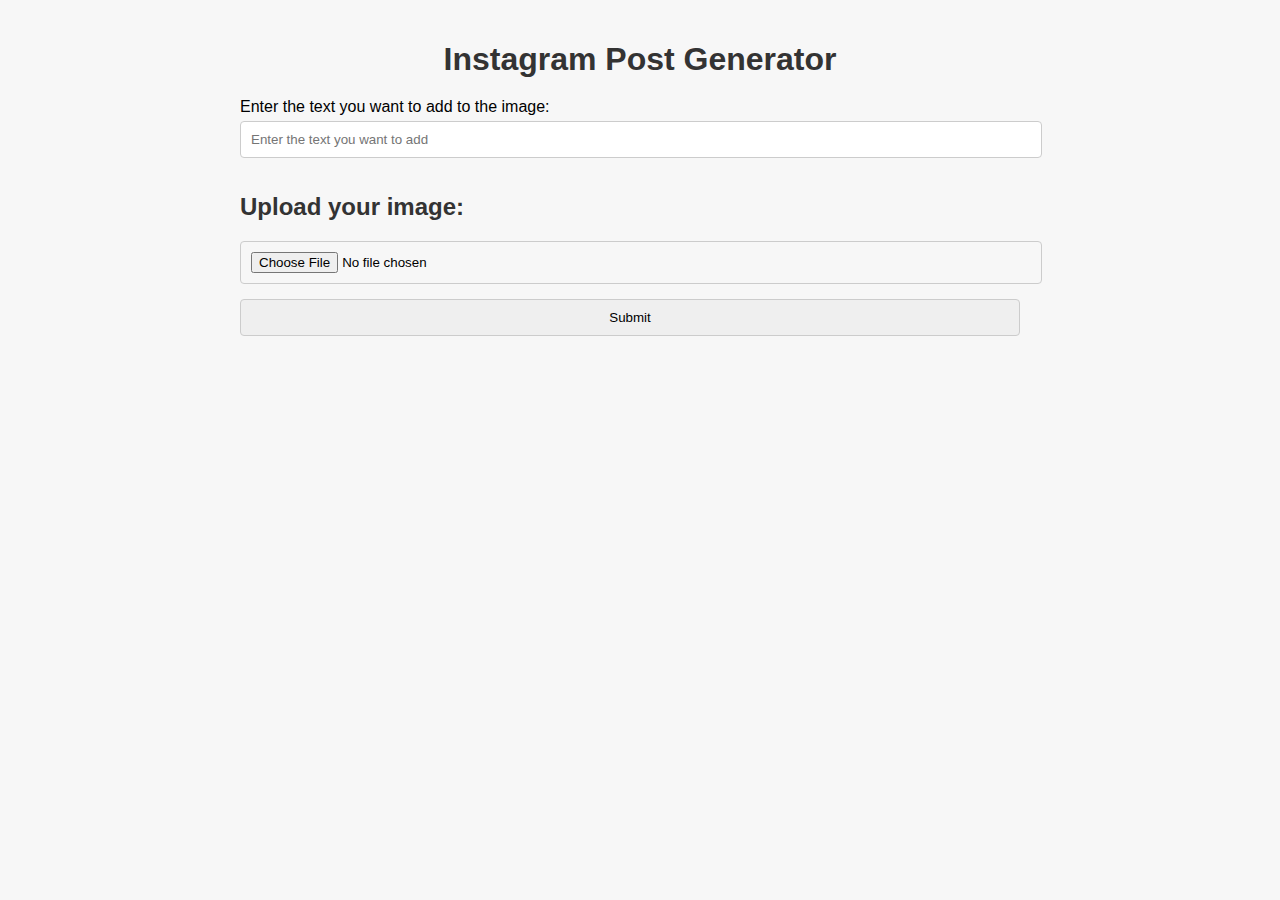
<file: target/classes/static/index.html>
<!DOCTYPE html>
<html lang="en" xmlns:th="http://www.w3.org/1999/xhtml">
<head>
    <meta charset="UTF-8">
    <link rel="stylesheet" href="styles.css">
    <title>Instagram Post Generator</title>
</head>
<body>
<section class="my-5">
    <div class="container">
        <div class="row">
            <div class="col-md-8 mx-auto">
                <h1 style="text-align: center">Instagram Post Generator</h1>
                <form method="post" action="/api/addText/upload" enctype="multipart/form-data">
                    <label for="fname">Enter the text you want to add to the image:</label>
                    <input type="text" id="fname" name="textToAdd" th:value="${textToAdd}"  placeholder="Enter the text you want to add">
                    <div class="form-group">
                        <h2>Upload your image:</h2>
                        <input type="file" name="image" accept="image/*" class="form-control-file">
                    </div>
                    <button type="submit" class="btn btn-primary">Submit</button>
                    <br>
                </form>
                <span th:if="${msg != null}" th:text="${msg}"></span>
            </div>
        </div>
    </div>
</section>
</body>
</html>
</file>
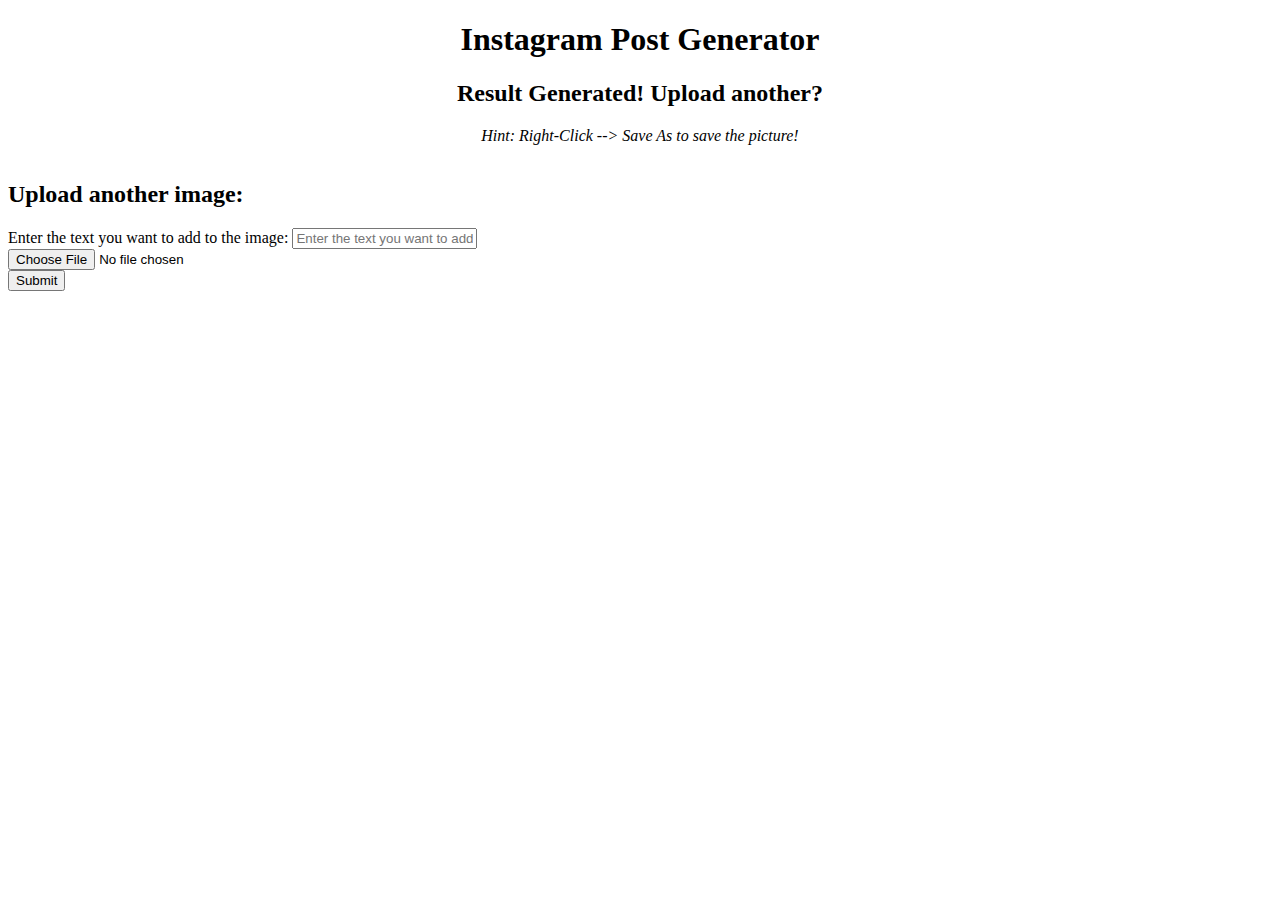
<file: target/classes/templates/uploadIndex.html>
<!DOCTYPE html>
<html lang="en" xmlns:th="http://www.w3.org/1999/xhtml">
<head>
    <meta charset="UTF-8">
    <title>Instagram Post Generator</title>
    <meta http-equiv="Cache-Control" content="no-cache, no-store, must-revalidate">
    <meta http-equiv="Pragma" content="no-cache">
    <meta http-equiv="Expires" content="0">
    <link rel="stylesheet" type="text/css" th:href="@{/styles.css}">
</head>
<body>
<section class="my-5">
    <div class="container">
        <div class="row">
            <div class="col-md-8 mx-auto">
                <h1 style="text-align: center">Instagram Post Generator</h1>
                <h2 style="text-align: center">Result Generated! Upload another?</h2>
                <p style="text-align: center; font-style: italic">Hint: Right-Click --> Save As to save the picture!</p>
                <img th:src="@{'/images/' + ${filename}}" width="400px" style="display: block; margin: 0 auto;"/>
                <h2>Upload another image:</h2>
                <form method="post" action="/api/addText/upload" enctype="multipart/form-data">
                    <label for="fname">Enter the text you want to add to the image:</label>
                    <input type="text" id="fname" name="textToAdd" th:value="${textToAdd}"  placeholder="Enter the text you want to add">
                    <div class="form-group">
                        <input type="file" name="image" accept="image/*" class="form-control-file">
                    </div>
                    <button type="submit" class="btn btn-primary">Submit</button>
                    <br>
                </form>
                <span th:if="${msg != null}" th:text="${msg}"></span>
            </div>
        </div>
    </div>
</section>
</body>
</html>
</file>
<file: target/classes/static/styles.css>
body {
    font-family: Arial, sans-serif;
    background-color: #f7f7f7;
    margin: 0;
    padding: 20px;
}

.container {
    max-width: 800px;
    margin: 0 auto;
}

h1 {
    font-size: 2em; /* or adjust as needed */
    color: #333;
    margin-bottom: 20px;
}

h2 {
    font-size: 1.5em; /* or adjust as needed */
    color: #333;
    margin-bottom: 20px;
}

p {
    margin-bottom: 10px;
}

img {
    max-width: 100%;
    height: auto;
    display: block;
    margin-bottom: 20px;
}

input[type="text"], input[type="file"], button {
    margin-bottom: 15px;
    width: calc(100% - 20px);
    padding: 10px;
    border: 1px solid #ccc;
    border-radius: 4px;
}

label {
    display: block;
    margin-bottom: 5px;
}
</file>
